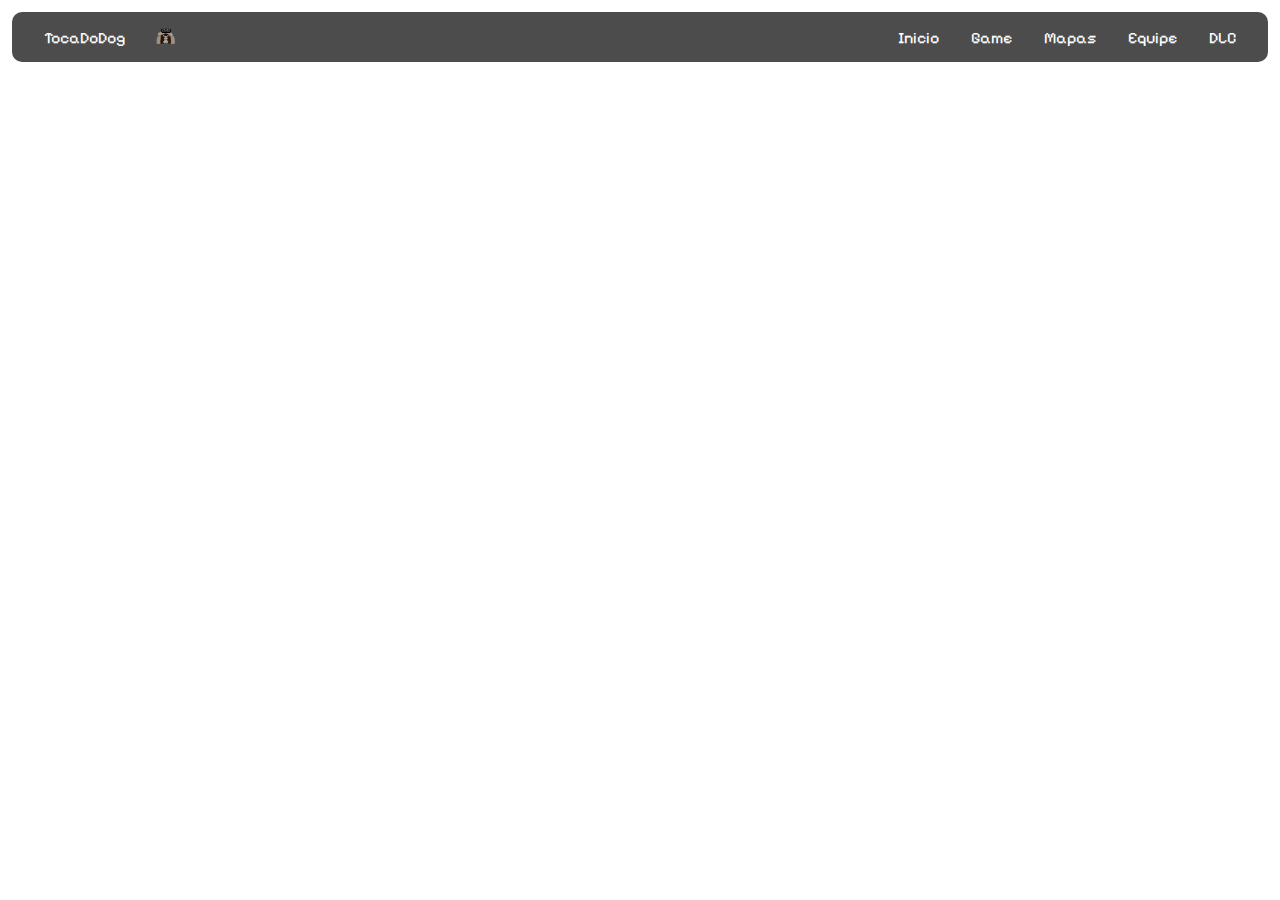
<file: index.html>
<!DOCTYPE html>
<html lang="pt-br">

<head>
    <meta charset="UTF-8">
    <meta name="viewport" content="width=device-width, initial-scale=1.0">
    <title>Home</title>
    <link rel="stylesheet" href="styles/stylehome.css">
    <link rel="stylesheet" href="styles/basic.css">
    <link rel="preconnect" href="https://fonts.googleapis.com">
    <link rel="preconnect" href="https://fonts.gstatic.com" crossorigin>
    <link href="https://fonts.googleapis.com/css2?family=Pixelify+Sans:wght@400..700&display=swap" rel="stylesheet">
    <link rel="website icon" type="svg" href="imgs/logo.svg">
    <script src="script/scripthome.js" defer></script>
</head>


<body>
    <header>
        <nav>
            <div class="navbar">
                <div class="loja-about">
                    <span id="nomeloja">TocaDoDog</span>
                    <img src="imgs/logo.svg" alt="logo">
                </div>
                <div class="nav-list">
                    <ul>
                        <li><a href="index.html">Inicio</a></li>
                        <li><a href="indexhk.html">Game</a></li>
                        <li><a href="indexhkmaps.html">Mapas</a></li>
                        <li><a href="indexdev.html">Equipe</a></li>
                        <li><a href="indexdlc.html">DLC</a></li>
                    </ul>
                </div>
            </div>
        </nav>
    </header>
    <main>
        <div class="titulo">
            <p id="entrar">TocaDoDog</p>
        </div>
        <div class="botao">
            <a href="indexhk.html" id="botaoentrar">Start</a>
        </div>
        <div class="about">
            <h3>Feito por: <a href="https://www.instagram.com/wilsonneto_kzx/" id="instagram">@wilsonneto_kzx</a></h3>
        </div>
    </main>
</body>

</html>
</file>
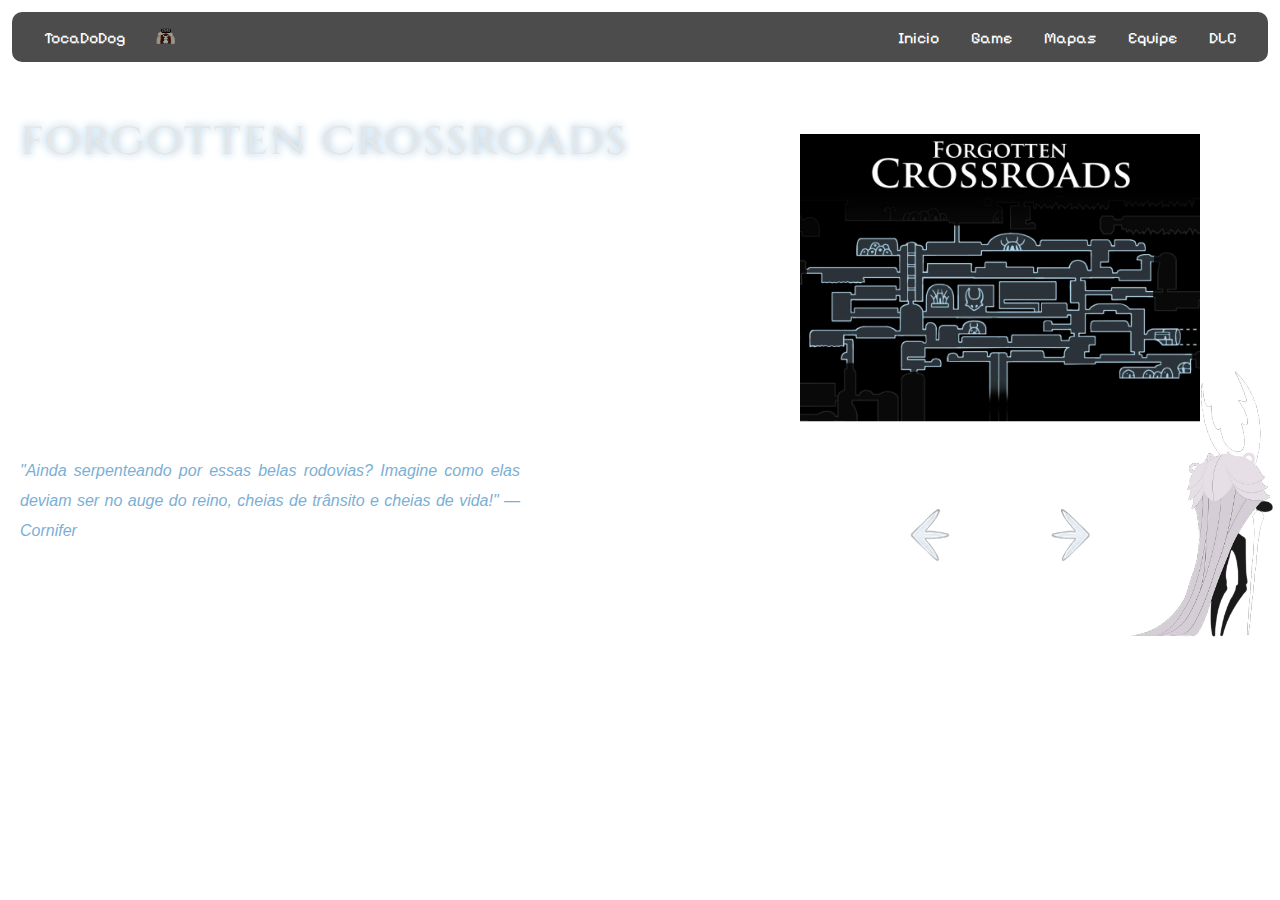
<file: indexhkmaps.html>
<html lang="pt-br">
<head>
    <meta charset="UTF-8">
    <meta name="viewport" content="width=device-width, initial-scale=1.0">
    <link rel="stylesheet" href="styles/basic.css">
    <link rel="stylesheet" href="styles/stylemaps.css">
    <link rel="website icon" type="svg" href="imgs/logo.svg">
    <script src="script/scriptmaphk.js" defer></script>
    <title>Maps - Hollow Knight</title>
</head>

<body>
    <header>
        <nav>
            <div class="navbar">
                <div class="loja-about">
                    <span id="nomeloja">TocaDoDog</span>
                    <img src="imgs/logo.svg" alt="logo">
                </div>
                <div class="nav-list">
                    <ul>
                        <li><a href="index.html">Inicio</a></li>
                        <li><a href="indexhk.html">Game</a></li>
                        <li><a href="indexhkmaps.html">Mapas</a></li>
                        <li><a href="indexdev.html">Equipe</a></li>
                        <li><a href="indexdlc.html">DLC</a></li>
                    </ul>
                </div>
            </div>
        </nav>
    </header>
    <main>
        <div class="maps">
            <div class="map-about">
                <div class="titulo-game">
                    <h1 id="titulo">forgotten crossroads</h1>
                </div>
                <div class="texto">
                    <span id="text">Localizada logo abaixo da superfície, a Encruzilhada Esquecida consiste em muitas
                    cavernas e estradas. Restos fossilizados de insetos cobrem a superfície das cavernas, com samambaias
                    claras crescendo através de rachaduras no solo.</span>
                </div>
                <div class="citacao">
                    <span id="citacao">"Ainda serpenteando por essas belas rodovias? Imagine como elas deviam ser no auge do reino, cheias de trânsito e cheias de vida!" — Cornifer</span>
                </div>
            </div>
            <div class="mapa">
                <img src="imgs/forgottencross.svg" alt="" id="map">
                <div class="seta">
                    <img src="imgs/setaesquerda.svg" alt="" id="setaesquerda" class="setaesquerda"
                        onclick="imagemanterior()">
                    <img src="imgs/setadireita.svg" alt="" id="setadireita" class="setadireita"
                        onclick="passarimagem()">
                </div>
            </div>
            <div class="img-vessel">
                <img src="imgs/vessel.svg" alt="Vessel Hollow Knight">
            </div>
        </div>
        </div>
    </main>
</body>
</html>
</file>
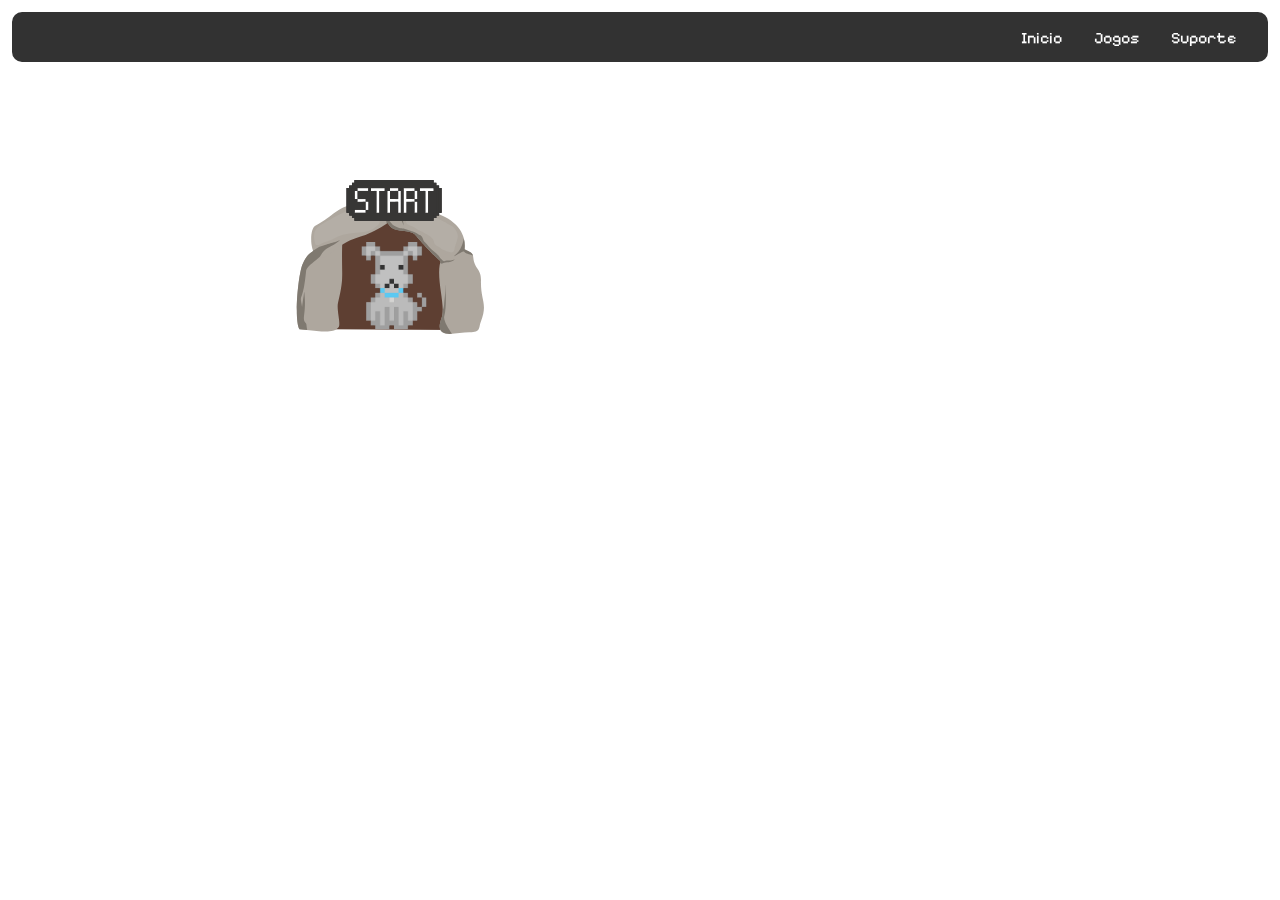
<file: indexhome.html>
<!DOCTYPE html>
<html lang="pt-br">

<head>
    <meta charset="UTF-8">
    <meta name="viewport" content="width=device-width, initial-scale=1.0">
    <title>Home</title>
    <link rel="stylesheet" href="styles/stylehome.css">
    <link rel="stylesheet" href="styles/navbar.css">
    <link rel="preconnect" href="https://fonts.googleapis.com">
    <link rel="preconnect" href="https://fonts.gstatic.com" crossorigin>
    <link href="https://fonts.googleapis.com/css2?family=Pixelify+Sans:wght@400..700&display=swap" rel="stylesheet">
    <link rel="website icon" type="svg" href="imgs/logo.svg">
    <script src="script/scripthome.js" defer></script>
</head>


<body>
    <header>
        <nav>
            <div class="navbar">
                <div class="loja-about">
                    <span id="nomeloja">TocaDoDog</span>
                    <img src="imgs/logo.svg" alt="logo">
                </div>
                <div class="nav-list">
                    <ul>
                        <li><a href="indexhome.html">Inicio</a></li>
                        <li><a href="indexloja.html">Jogos</a></li>
                        <li><a href="#">Suporte</a></li>
                    </ul>
                </div>
            </div>
        </nav>
    </header>
    <main>
        <div class="text">
            <p id="entrar">TocaDoDog</p>
        </div>
        <div class="botao">
            <a href="indexloja.html" id="botaoentrar">Start</a>
        </div>
    </main>
</body>

</html>
</file>
<file: styles/stylehome.css>
@import url('https://fonts.googleapis.com/css2?family=EB+Garamond:ital,wght@0,400..800;1,400..800&family=Pixelify+Sans:wght@400..700&family=Poppins:ital,wght@0,100;0,200;0,300;0,400;0,500;0,600;0,700;0,800;0,900;1,100;1,200;1,300;1,400;1,500;1,600;1,700;1,800;1,900&display=swap');

body{
    overflow: hidden;
}
main{
    display: flex;
    flex-direction: column;
    justify-content: center;
    align-items: center;
}
.titulo{
    margin-top: 10rem;
    justify-content: center;
    align-items: center;
    text-align: center;
    font-family: "Press Start 2P", 'Lucida Sans', 'Lucida Sans Regular', 'Lucida Grande', 'Lucida Sans Unicode', Geneva, Verdana, sans-serif;
    gap: 1rem;
    font-size: 3.5rem;
    animation: inout 4s infinite ease-in-out;
}

#botaoentrar {
    display: flex;
    justify-content: center;
    line-height: 1.875; /* equivale a 30px, só que flexível */
    text-align: center;
    border-radius: 0.5rem;
    color: white;
    text-decoration: none;
    cursor: pointer;
    padding: 20px;
    transition: 0.3s;
    font-family: "Pixelify Sans",Arial, sans-serif;
    font-size: 2rem;
}
#botaoentrar:hover{
    animation: piscar 1.1s infinite;
    transition: 0.3s;
    scale: 1.2;
}
.about{
    display: flex;
    justify-content: center;
    align-items: center;
}
.about h3{
    font-size: 12px;
    font-family: 'Press Start 2P';
    font-weight: 100;
    margin-top: 200px;
}
/* responsivo */
@media screen and (max-width: 768px) {
    .text{
        font-size: 2rem;
    }
    #botaoentrar{
        font-size: 1.5rem;
    }
    
}

/* frames da animação de piscar quando hover */
@keyframes piscar {
  0% { opacity: 1; }
  50% { opacity: 0; }
  100% { opacity: 1; }
}

/* animação do titulo */
@keyframes inout{
    0%{scale: 1;
        transform: rotate(0deg);}

    25%{scale: 1.2;
    transform: rotate(5deg);
    }

    50%{
        scale: 1;
        transform: rotate(0deg);
    }
    75%{
        scale: 1.2;
        transform: rotate(-5deg);
    }
    100%{
        scale: 1;
        transform: rotate(0deg);
    }
}
#instagram{
    text-decoration: none;
    color: white;
}
</file>
<file: styles/basic.css>
@import url('https://fonts.googleapis.com/css2?family=Pixelify+Sans:wght@400..700&display=swap');
@import url('https://fonts.googleapis.com/css2?family=Press+Start+2P&display=swap');
@import url('https://fonts.googleapis.com/css2?family=Cormorant+Garamond:ital@1&display=swap');
@import url('https://fonts.googleapis.com/css2?family=Pixelify+Sans:wght@400..700&family=Poppins:ital,wght@0,100;0,200;0,300;0,400;0,500;0,600;0,700;0,800;0,900;1,100;1,200;1,300;1,400;1,500;1,600;1,700;1,800;1,900&display=swap');
@import url('https://fonts.googleapis.com/css2?family=Cinzel:wght@400..900&display=swap');
@import url('https://fonts.googleapis.com/css2?family=Overpass+Mono:wght@300..700&display=swap');
/* rem = numero de pixels / 16 ( base padrao)  seu uso aumenta a responsabilidade*/
/* Trocar tudo que é margem, altura, border-radius e espaçamentos externos para rem.

Trocar paddings internos que são relativos à fonte do elemento para em (como o padding dos links).
#0A0F1C cor de fundo original
Bordas podem ficar em px, que é comum. */
body {
    background-image: url(https://external-preview.redd.it/iaMnzdRn7xiYtAmeatySxHdLeZW4ZmxtnxfcUGX-oNk.jpg?auto=webp&s=6adc0349cd0d7221c0873a1673d4b05a8b878d68);
    background-repeat: no-repeat;
    background-size: cover;
    color: white;
    text-align: center;
    padding: 0;
    margin: 0;
}
.navbar{
    display: flex;
    background-color: rgba(0, 0, 0, 0.7);
    height: 3.125rem;
    border-radius: 0.75rem;
    justify-content: space-between;
    border: 2px solid rgb(255, 255, 255) ;
    margin: 0.625rem;
    padding: 0 1em;
    transition: 0.2s; /*transição pra quando sair do hover */ 
    font-family: "Pixelify Sans",Arial, sans-serif;
    transition: 0.3s;
}
.loja-about{
    display: flex;
    justify-content: flex-start
}

.nav-list{
    display: flex;
    justify-content: flex-end
}
.navbar ul{
    list-style-type: none;
    display: flex;
    margin: 0;
    padding: 0;
}

.navbar ul a{
    display: block;
    text-decoration: none;
    color: rgb(255, 255, 255);
    text-align: center;
    padding: 1em;
    opacity: 1;
}
.navbar ul a:hover{
    background-color: white;
    color:black;
}
.navbar:hover{
    transition: 0.3s;

}
#nomeloja{
    padding: 1em;
}
</file>
<file: styles/stylemaps.css>
body{
    overflow: hidden;
}
.mapa {
    display: flex;
    flex-direction: column;
    position: relative;
    left: 800px;
    height: 400px;
    width: 400px;
    
}
.mapa img{
    border-radius: 10px;
    height: 400px;
    width: 400px;
    z-index: -2;
}
.seta {
    display: flex;
    flex-direction: row;
    width: 150px;
    height: 140px;
    position: relative;
    left: 60px;
    bottom: 30px;
    cursor: pointer;
    z-index: 1;
}
.seta img{
    width: 150px;
    height: 140px;
}
.setaesquerda{
    transition: 0.2s;
}
.setadireita{
    transition: 0.2s;
}
.setaesquerda:hover{
    scale: 1.2;
    transition: 0.2s;
}
.setadireita:hover{
    scale: 1.2;
    transition: 0.2s;
}

.map-about{
    display: flex;
    flex-direction: column;
    margin-left: 20px;
    margin-top: 30px;
    width: 500px;
    height: 0px; 
    text-align: justify;
    line-height: 30px;
    font-family: "Cinzel", 'Lucida Sans', 'Lucida Sans Regular', 'Lucida Grande', 'Lucida Sans Unicode', Geneva, Verdana, sans-serif;
    gap: 30px;
    font-size: 23px;
}
.texto{
    margin-left: 20px;
    /* ver se a larissa gosta do tex-aligin left: ; */
}
.titulo-game{
    font-family: "Cinzel", serif;
    color: #E6E6E6;
    letter-spacing: 2px;
    text-shadow: 0 0 8px #7BAFD4; /* isso ai é pra botar sombrinha no text  */
    white-space: nowrap; /* impede quebra */
}
.titulo-game h1{
    font-weight: 400;
}

#citacao{
    color: #7BAFD4;
    font-size: 16px;
    font-style: italic;
    font-family: 'Comrant Garamond', 'Lucida Sans', 'Lucida Sans Regular', 'Lucida Grande', 'Lucida Sans Unicode', Geneva, Verdana, sans-serif;
}
.img-vessel{
    position: relative;
    left: 800px;
    bottom: 200px;
    width: 50px;
    height: 0px;
    z-index: -1;
}
.img-vessel img{
    width: 800px;
}
</file>
<file: styles/navbar.css>
@import url('https://fonts.googleapis.com/css2?family=Pixelify+Sans:wght@400..700&display=swap');
@import url('https://fonts.googleapis.com/css2?family=Press+Start+2P&display=swap');
@import url('https://fonts.googleapis.com/css2?family=Pixelify+Sans:wght@400..700&family=Poppins:ital,wght@0,100;0,200;0,300;0,400;0,500;0,600;0,700;0,800;0,900;1,100;1,200;1,300;1,400;1,500;1,600;1,700;1,800;1,900&display=swap');
/* rem = numero de pixels / 16 ( base padrao)  seu uso aumenta a responsabilidade*/
/* Trocar tudo que é margem, altura, border-radius e espaçamentos externos para rem.

Trocar paddings internos que são relativos à fonte do elemento para em (como o padding dos links).

Bordas podem ficar em px, que é comum. */
body {
  background-image: url(https://img.freepik.com/vetores-gratis/fundo-de-efeito-vhs_23-2150130954.jpg);
  background-size: cover;
  color: white;
  text-align: center;
  padding: 0;
  margin: 0;
}
.navbar{
    display: flex;
    background-color: rgb(0, 0, 0);
    height: 3.125rem;
    justify-content: space-between;
    border-radius: 0.75rem;
    border: 2px solid rgb(255, 255, 255) ;
    margin: 0.625rem;
    padding: 0 1em;
    transition: 0.2s; /*transição pra quando sair do hover */
    opacity: 0.8; 
    font-family: "Pixelify Sans",Arial, sans-serif;
    transition: 0.3s;
}
.navbar ul{
    list-style-type: none;
    display: flex;
    margin: 0;
    padding: 0;
}

.navbar ul a{
    display: block;
    text-decoration: none;
    color: rgb(255, 255, 255);
    text-align: center;
    padding: 1em;
    opacity: 1;
}
.navbar ul a:hover{
    background-color: white;
    color:black;
}
.navbar:hover{
    transition: 0.3s;
    opacity: 1;

}
#nomeloja{
    padding: 1em;
}
</file>
